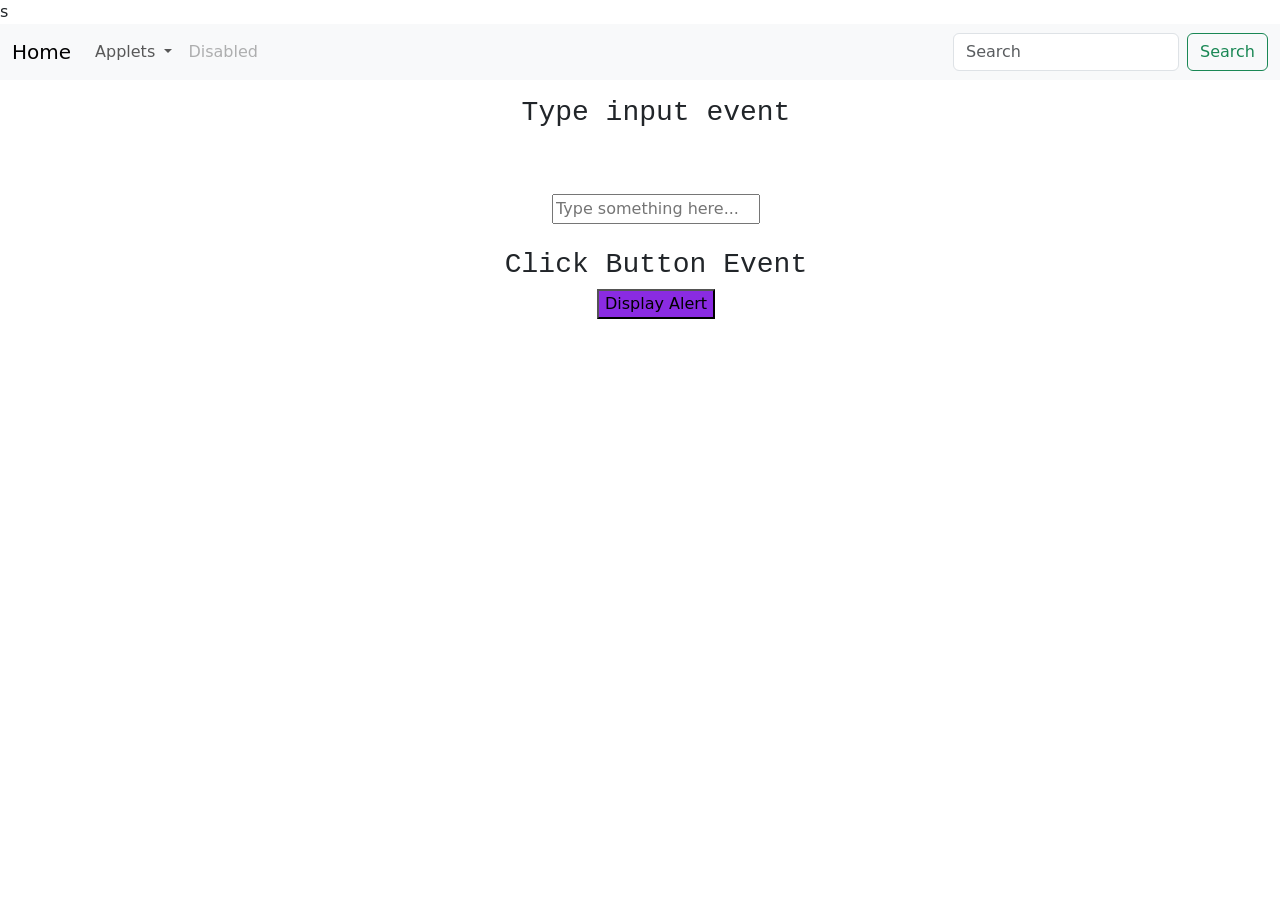
<file: applet-1/index.html>
<!DOCTYPE html>
<html lang="en">
<head>
    <meta charset="UTF-8">
    <meta name="viewport" content="width=device-width, initial-scale=1.0">
    <link href="https://cdn.jsdelivr.net/npm/bootstrap@5.3.3/dist/css/bootstrap.min.css" rel="stylesheet" crossorigin="anonymous">
    <script src="https://cdn.jsdelivr.net/npm/bootstrap@5.3.3/dist/js/bootstrap.bundle.min.js" crossorigin="anonymous"></script>
    <title>Applet 1 - Basic Events</title>
</head>
<body>s
    <!-- Content will go here -->
</body>
</html>
<nav class="navbar navbar-expand-lg bg-body-tertiary">
    <div class="container-fluid">
      <a class="navbar-brand" href="../index.html">Home</a>
      <button class="navbar-toggler" type="button" data-bs-toggle="collapse" data-bs-target="#navbarSupportedContent" aria-controls="navbarSupportedContent" aria-expanded="false" aria-label="Toggle navigation">
        <span class="navbar-toggler-icon"></span>
      </button>
      <div class="collapse navbar-collapse" id="navbarSupportedContent">
        <ul class="navbar-nav me-auto mb-2 mb-lg-0">
          <li class="nav-item dropdown">
            <a class="nav-link dropdown-toggle" href="#" role="button" data-bs-toggle="dropdown" aria-expanded="false">
              Applets
            </a>
            <ul class="dropdown-menu">
              <li><a class="dropdown-item" href="../applet-1/">Applet 1</a></li>
              <li><a class="dropdown-item" href="../applet-2/">Applet 2</a></li>
              <li><a class="dropdown-item" href="../applet-3/">Applet 3</a></li>
              <li><a class="dropdown-item" href="../applet-4/">Applet 4</a></li>
              <li><a class="dropdown-item" href="../applet-5/">Applet 5</a></li>
              <li><a class="dropdown-item" href="../applet-6/">Applet 6</a></li>
            </ul>
          <li class="nav-item">
            <a class="nav-link disabled" aria-disabled="true">Disabled</a>
          </li>
        </ul>
        <form class="d-flex" role="search">
          <input class="form-control me-2" type="search" placeholder="Search" aria-label="Search">
          <button class="btn btn-outline-success" type="submit">Search</button>
        </form>
      </div>
    </div>
</nav>
<style>
    .applet-container {
        margin-top: 1rem;
        margin-left: 2rem;
        text-align: center;
    }
    h1 {
        text-align: center;
        font-family: 'Times New Roman', Times, serif;
        color: rgb(255, 255, 255);
    }
    h3 {
        text-align: center;
        font-family: 'Courier New', Courier, monospace;
    }
    .btn-btn-primary {
        background-color: blueviolet;
        color: black;
    }
    body {
        background-image: url("https://th.bing.com/th/id/OIP.lcnjgm0Srpq11ESCXRM7gQHaEK?rs=1&pid=ImgDetMain");
        background-repeat: no-repeat;
        background-size: cover;
    }
</style>
<div class="applet-container">
    <h3>Type input event</h3>
    <h1 id="displayText">Your text will appear here</h1>
    <input type="text" id="textbox" placeholder="Type something here..." oninput="updateDisplay()">
    <br><br>
    
    <h3>Click Button Event</h3>
    <button class="btn-btn-primary" onclick="showAlert()">Display Alert</button>
</div>
<script>
    function updateDisplay() {
        var textbox = document.getElementById('textbox');
        var displayText = document.getElementById('displayText');
        displayText.textContent = textbox.value;
    }
    
    function showAlert() {
        var textbox = document.getElementById('textbox');
        alert("Hello " + textbox.value);
    }
    </script>
</file>
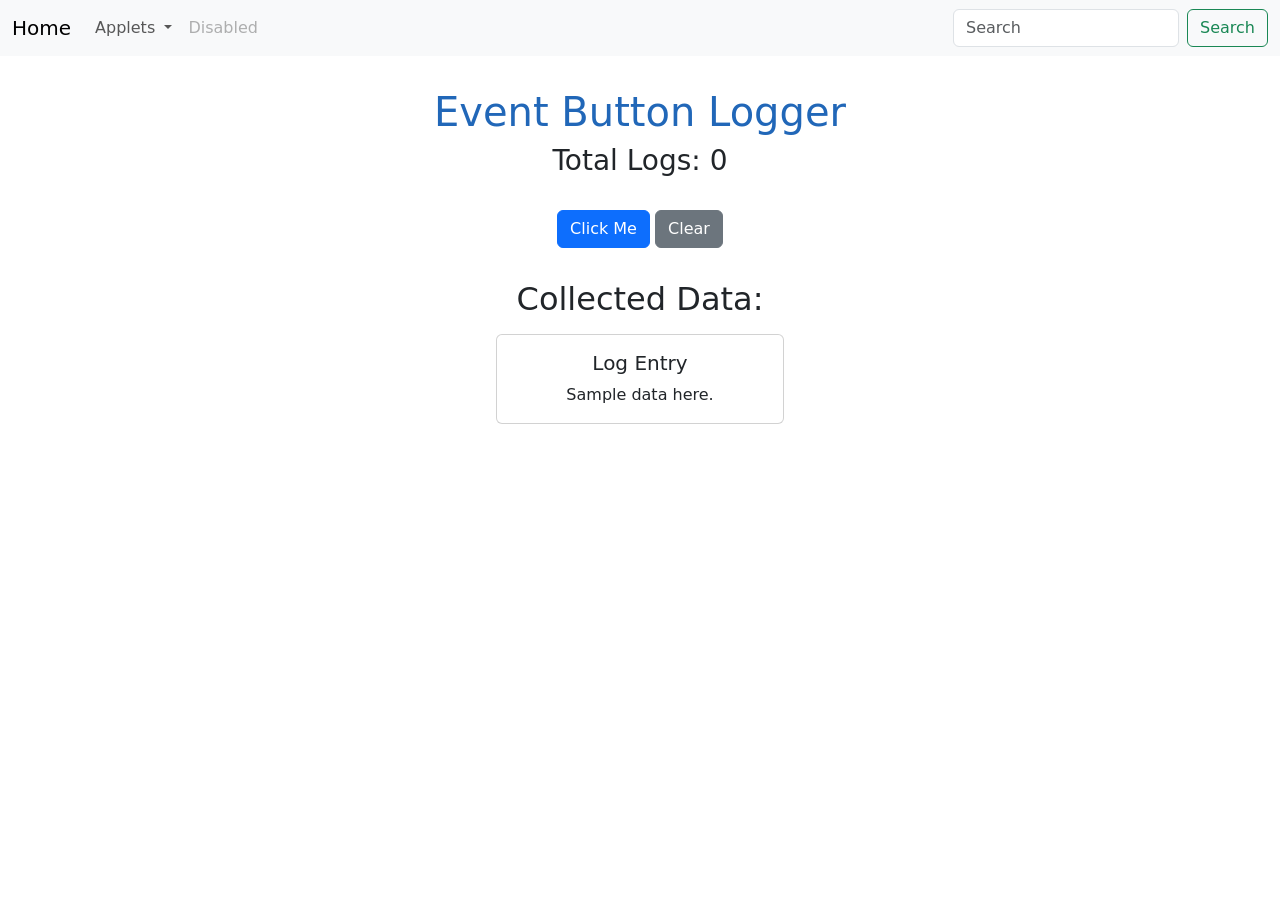
<file: applet-3/index.html>
<!DOCTYPE html>
<html lang="en">
<head>
    <meta charset="UTF-8">
    <meta name="viewport" content="width=device-width, initial-scale=1.0">
    <link href="https://cdn.jsdelivr.net/npm/bootstrap@5.3.3/dist/css/bootstrap.min.css" rel="stylesheet" integrity="sha384-QWTKZyjpPEjISv5WaRU9OFeRpok6YctnYmDr5pNlyT2bRjXh0JMhjY6hW+ALEwIH" crossorigin="anonymous">
    <script src="https://cdn.jsdelivr.net/npm/bootstrap@5.3.3/dist/js/bootstrap.bundle.min.js" integrity="sha384-YvpcrYf0tY3lHB60NNkmXc5s9fDVZLESaAA55NDzOxhy9GkcIdslK1eN7N6jIeHz" crossorigin="anonymous"></script>
    <title>Applet 3 - Event Button Logger</title>
    <style>
        .applet-3 {
            margin: 2rem auto; 
            text-align: center; 
            max-width: 600px; 
        }

        h1 {
            color: rgb(33, 103, 184);
        }

        .applet-3 h2 {
            margin-top: 2rem; 
        }

        .card {
            margin: 0.5rem;
        }

        #cardContainer {
            display: flex;
            flex-wrap: wrap;
            justify-content: center; 

        }
        body {
        background-image: url("https://th.bing.com/th/id/OIP.Z0dEEDhULyfaJMhpDI6wzgHaEK?rs=1&pid=ImgDetMain");
        background-repeat: no-repeat;
        background-size: cover;
    }     
    </style>
</head>

<nav class="navbar navbar-expand-lg bg-body-tertiary">
    <div class="container-fluid">
        <a class="navbar-brand" href="../index.html">Home</a>
        <button class="navbar-toggler" type="button" data-bs-toggle="collapse" data-bs-target="#navbarSupportedContent" aria-controls="navbarSupportedContent" aria-expanded="false" aria-label="Toggle navigation">
            <span class="navbar-toggler-icon"></span>
        </button>
        <div class="collapse navbar-collapse" id="navbarSupportedContent">
            <ul class="navbar-nav me-auto mb-2 mb-lg-0">
                <li class="nav-item dropdown">
                    <a class="nav-link dropdown-toggle" href="#" role="button" data-bs-toggle="dropdown" aria-expanded="false">
                        Applets
                    </a>
                    <ul class="dropdown-menu">
                        <li><a class="dropdown-item" href="../applet-1/">Applet 1</a></li>
                        <li><a class="dropdown-item" href="../applet-2/">Applet 2</a></li>
                        <li><a class="dropdown-item" href="../applet-3/">Applet 3</a></li>
                        <li><a class="dropdown-item" href="../applet-4/">Applet 4</a></li>
                        <li><a class="dropdown-item" href="../applet-5/">Applet 5</a></li>
                        <li><a class="dropdown-item" href="../applet-6/">Applet 6</a></li>
                      </ul>
                </li>
                <li class="nav-item">
                    <a class="nav-link disabled" aria-disabled="true">Disabled</a>
                </li>
            </ul>
            <form class="d-flex" role="search">
                <input class="form-control me-2" type="search" placeholder="Search" aria-label="Search">
                <button class="btn btn-outline-success" type="submit">Search</button>
            </form>
        </div>
    </div>
</nav>

<body>

    <div class="applet-3">
        <h1>Event Button Logger</h1>
        <h3 id="logCount">Total Logs: 0</h3>
        <br>
        <button class="btn btn-primary" id="logButton">Click Me</button>
        <button class="btn btn-secondary" id="clearButton">Clear</button>
        <h2>Collected Data:</h2>
        <div id="cardContainer"> 

            <div class="card" style="width: 18rem;">
                <div class="card-body">
                    <h5 class="card-title">Log Entry</h5>
                    <p class="card-text">Sample data here.</p>
                </div>
            </div>
            
        </div>
    </div>
    
    <script src="applet-3.js"></script>
</body>

</html>
</file>
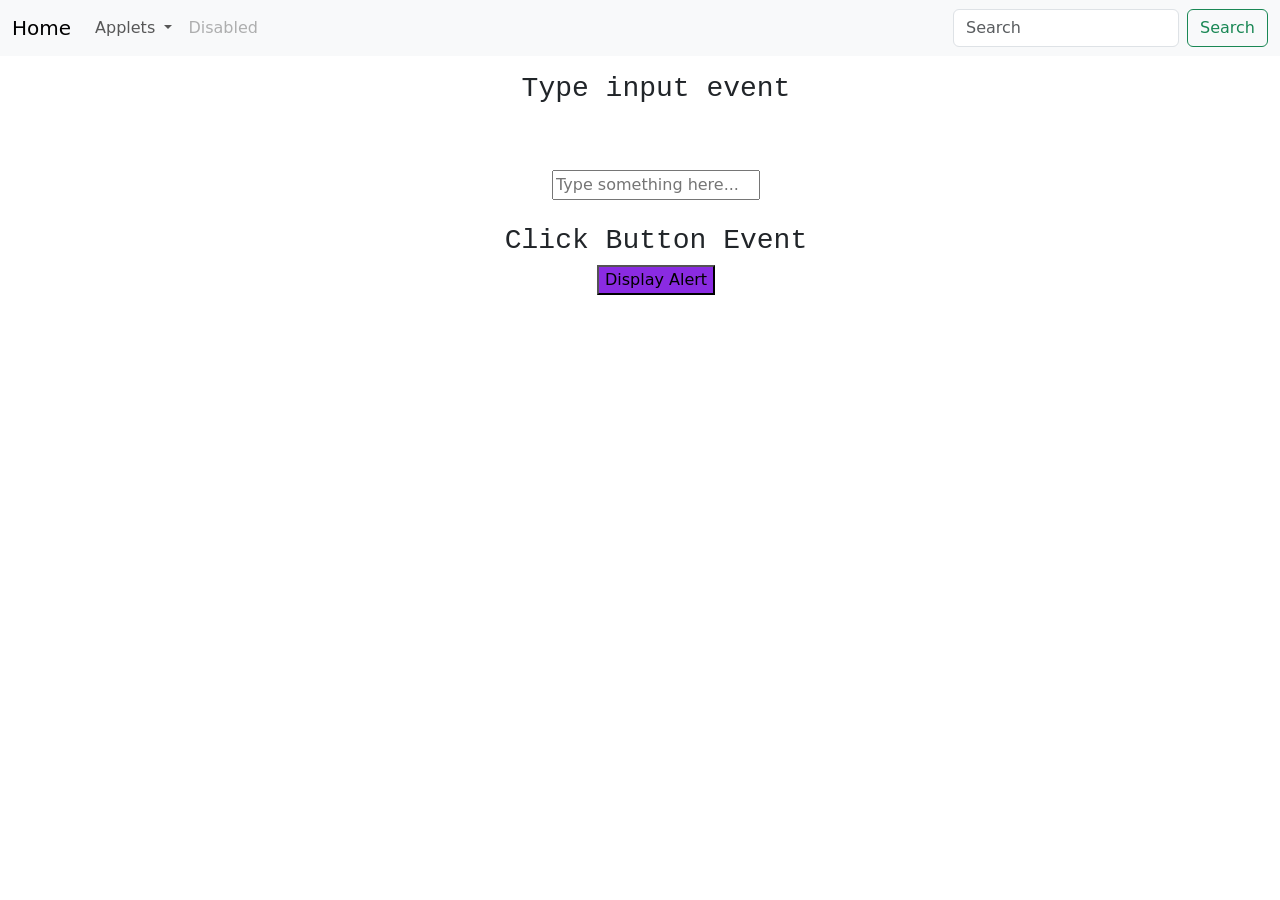
<file: applet-1/applet-1.html>
<!DOCTYPE html>
<html lang="en">
<head>
    <meta charset="UTF-8">
    <meta name="viewport" content="width=device-width, initial-scale=1.0">
    <link href="https://cdn.jsdelivr.net/npm/bootstrap@5.3.3/dist/css/bootstrap.min.css" rel="stylesheet" crossorigin="anonymous">
    <script src="https://cdn.jsdelivr.net/npm/bootstrap@5.3.3/dist/js/bootstrap.bundle.min.js" crossorigin="anonymous"></script>
    <title>Applet 1 - Basic Events</title>
</head>
<body>
    <!-- Content will go here -->
</body>
</html>
<nav class="navbar navbar-expand-lg bg-body-tertiary">
    <div class="container-fluid">
      <a class="navbar-brand" href="index.html">Home</a>
      <button class="navbar-toggler" type="button" data-bs-toggle="collapse" data-bs-target="#navbarSupportedContent" aria-controls="navbarSupportedContent" aria-expanded="false" aria-label="Toggle navigation">
        <span class="navbar-toggler-icon"></span>
      </button>
      <div class="collapse navbar-collapse" id="navbarSupportedContent">
        <ul class="navbar-nav me-auto mb-2 mb-lg-0">
          <li class="nav-item dropdown">
            <a class="nav-link dropdown-toggle" href="#" role="button" data-bs-toggle="dropdown" aria-expanded="false">
              Applets
            </a>
            <ul class="dropdown-menu">
              <li><a class="dropdown-item" href="applet-1.html">Applet 1</a></li>
            </ul>
          </li>
          <li class="nav-item">
            <a class="nav-link disabled" aria-disabled="true">Disabled</a>
          </li>
        </ul>
        <form class="d-flex" role="search">
          <input class="form-control me-2" type="search" placeholder="Search" aria-label="Search">
          <button class="btn btn-outline-success" type="submit">Search</button>
        </form>
      </div>
    </div>
</nav>
<style>
    .applet-container {
        margin-top: 1rem;
        margin-left: 2rem;
        text-align: center;
    }
    h1 {
        text-align: center;
        font-family: 'Times New Roman', Times, serif;
        color: rgb(255, 255, 255);
    }
    h3 {
        text-align: center;
        font-family: 'Courier New', Courier, monospace;
    }
    .btn-btn-primary {
        background-color: blueviolet;
        color: black;
    }
    body {
        background-image: url("https://th.bing.com/th/id/OIP.lcnjgm0Srpq11ESCXRM7gQHaEK?rs=1&pid=ImgDetMain");
        background-repeat: no-repeat;
        background-size: cover;
    }
</style>
<div class="applet-container">
    <h3>Type input event</h3>
    <h1 id="displayText">Your text will appear here</h1>
    <input type="text" id="textbox" placeholder="Type something here..." oninput="updateDisplay()">
    <br><br>
    
    <h3>Click Button Event</h3>
    <button class="btn-btn-primary" onclick="showAlert()">Display Alert</button>
</div>
<script>
    function updateDisplay() {
        var textbox = document.getElementById('textbox');
        var displayText = document.getElementById('displayText');
        displayText.textContent = textbox.value;
    }
    
    function showAlert() {
        var textbox = document.getElementById('textbox');
        alert("Hello " + textbox.value);
    }
    </script>
</file>
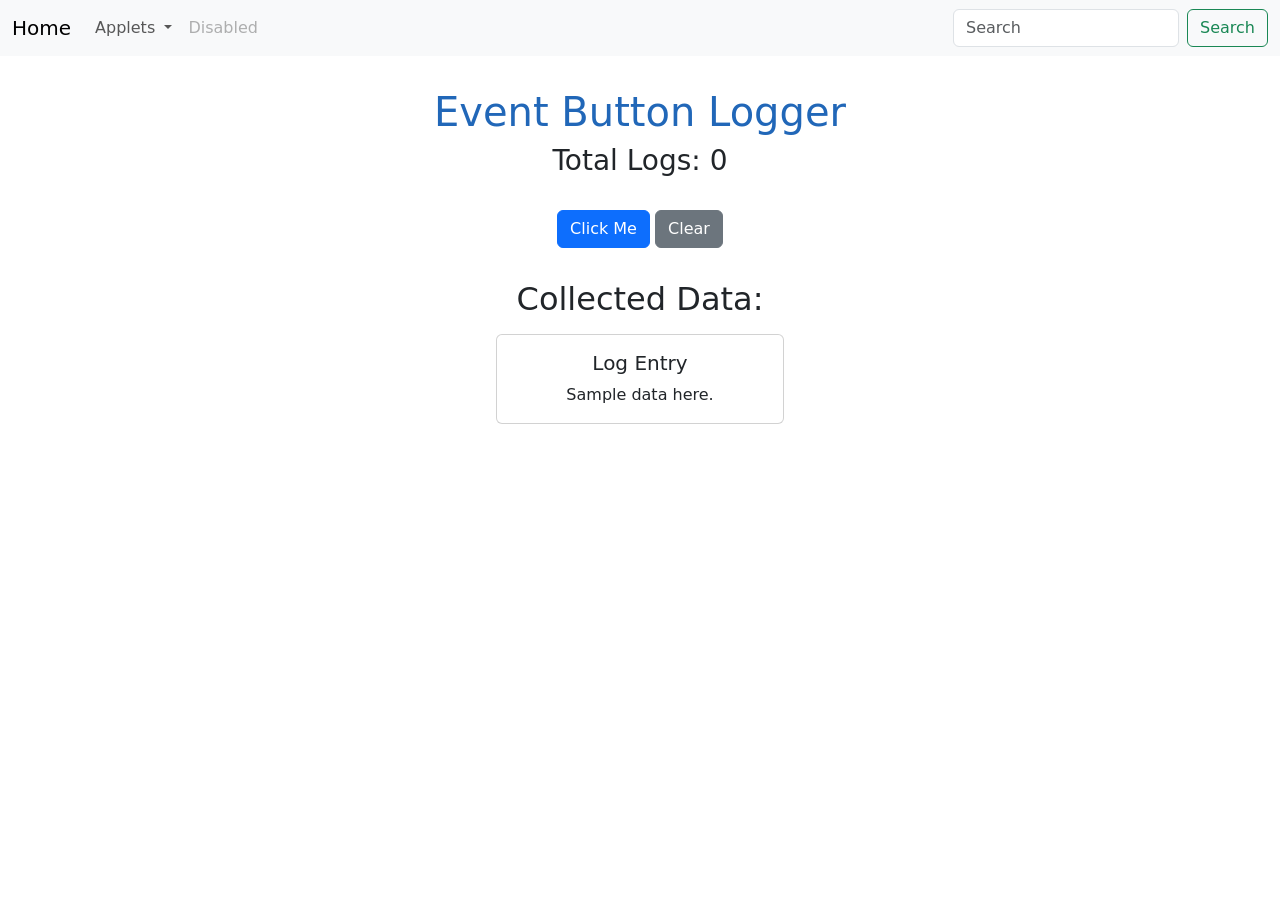
<file: applet-3/applet-3.html>
<!DOCTYPE html>
<html lang="en">
<head>
    <meta charset="UTF-8">
    <meta name="viewport" content="width=device-width, initial-scale=1.0">
    <link href="https://cdn.jsdelivr.net/npm/bootstrap@5.3.3/dist/css/bootstrap.min.css" rel="stylesheet" integrity="sha384-QWTKZyjpPEjISv5WaRU9OFeRpok6YctnYmDr5pNlyT2bRjXh0JMhjY6hW+ALEwIH" crossorigin="anonymous">
    <script src="https://cdn.jsdelivr.net/npm/bootstrap@5.3.3/dist/js/bootstrap.bundle.min.js" integrity="sha384-YvpcrYf0tY3lHB60NNkmXc5s9fDVZLESaAA55NDzOxhy9GkcIdslK1eN7N6jIeHz" crossorigin="anonymous"></script>
    <title>Applet 3 - Event Button Logger</title>
    <style>
        .applet-3 {
            margin: 2rem auto; 
            text-align: center; 
            max-width: 600px; 
        }

        h1 {
            color: rgb(33, 103, 184);
        }

        .applet-3 h2 {
            margin-top: 2rem; 
        }

        .card {
            margin: 0.5rem;
        }

        #cardContainer {
            display: flex;
            flex-wrap: wrap;
            justify-content: center; 

        }
        body {
        background-image: url("https://th.bing.com/th/id/OIP.Z0dEEDhULyfaJMhpDI6wzgHaEK?rs=1&pid=ImgDetMain");
        background-repeat: no-repeat;
        background-size: cover;
    }     
    </style>
</head>

<nav class="navbar navbar-expand-lg bg-body-tertiary">
    <div class="container-fluid">
        <a class="navbar-brand" href="../index.html">Home</a>
        <button class="navbar-toggler" type="button" data-bs-toggle="collapse" data-bs-target="#navbarSupportedContent" aria-controls="navbarSupportedContent" aria-expanded="false" aria-label="Toggle navigation">
            <span class="navbar-toggler-icon"></span>
        </button>
        <div class="collapse navbar-collapse" id="navbarSupportedContent">
            <ul class="navbar-nav me-auto mb-2 mb-lg-0">
                <li class="nav-item dropdown">
                    <a class="nav-link dropdown-toggle" href="#" role="button" data-bs-toggle="dropdown" aria-expanded="false">
                        Applets
                    </a>
                    <ul class="dropdown-menu">
                        <li><a class="dropdown-item" href="/applet-2.html">Applet 1</a></li>
                        <li><a class="dropdown-item" href="/applet-2.html">Applet 2</a></li>
                        <li><a class="dropdown-item" href="/applet-3.html">Applet 3</a></li>
                    </ul>
                </li>
                <li class="nav-item">
                    <a class="nav-link disabled" aria-disabled="true">Disabled</a>
                </li>
            </ul>
            <form class="d-flex" role="search">
                <input class="form-control me-2" type="search" placeholder="Search" aria-label="Search">
                <button class="btn btn-outline-success" type="submit">Search</button>
            </form>
        </div>
    </div>
</nav>

<body>

    <div class="applet-3">
        <h1>Event Button Logger</h1>
        <h3 id="logCount">Total Logs: 0</h3>
        <br>
        <button class="btn btn-primary" id="logButton">Click Me</button>
        <button class="btn btn-secondary" id="clearButton">Clear</button>
        <h2>Collected Data:</h2>
        <div id="cardContainer"> 

            <div class="card" style="width: 18rem;">
                <div class="card-body">
                    <h5 class="card-title">Log Entry</h5>
                    <p class="card-text">Sample data here.</p>
                </div>
            </div>
            
        </div>
    </div>
    
    <script src="applet-3.js"></script>
</body>

</html>
</file>
